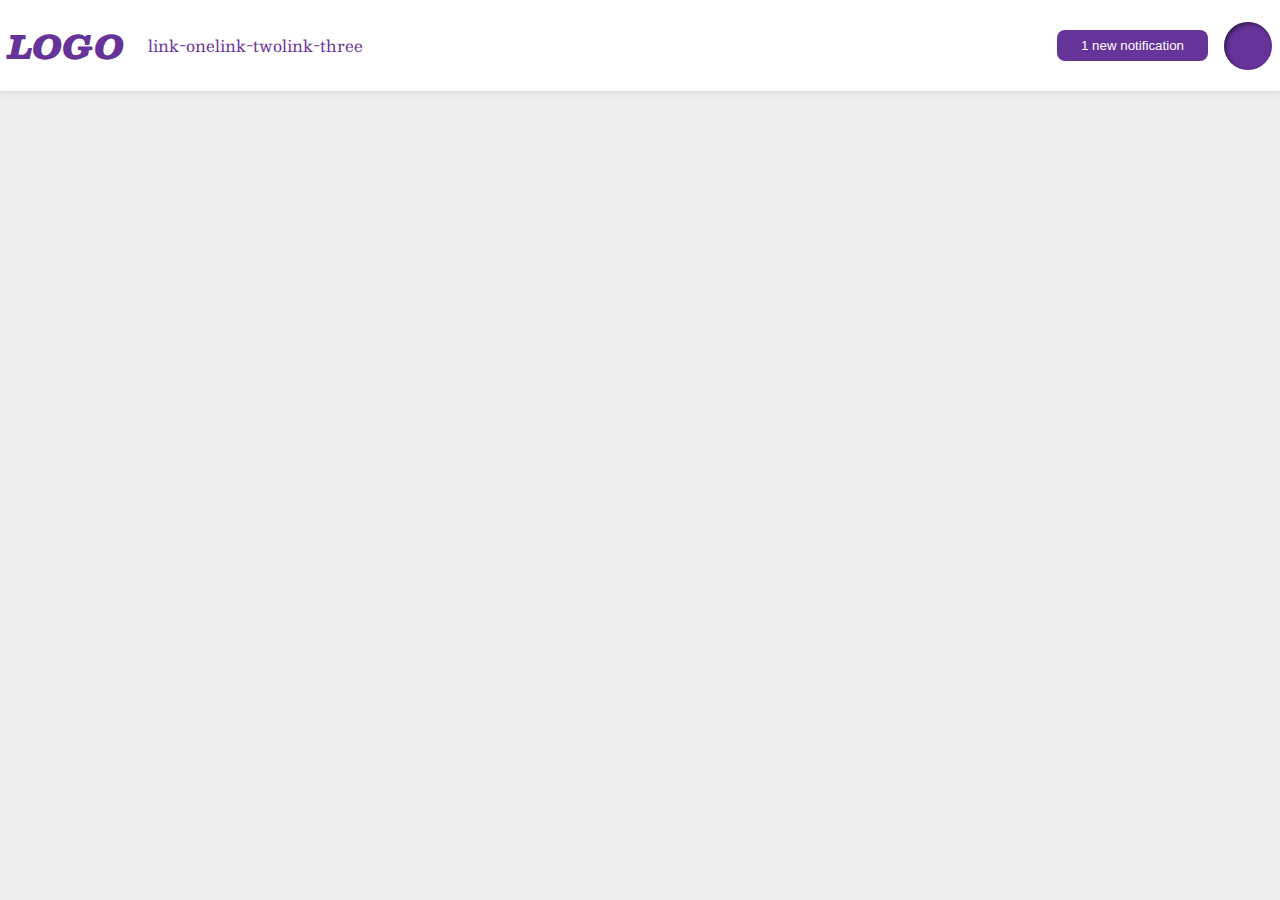
<file: flex/03-flex-header-2/index.html>
<!DOCTYPE html>
<html lang="en">
  <head>
    <meta charset="UTF-8">
    <meta http-equiv="X-UA-Compatible" content="IE=edge">
    <meta name="viewport" content="width=device-width, initial-scale=1.0">
    <title>Flex Header 2</title>
    <link rel="stylesheet" href="style.css">
  </head>
  <body>
    <div class="header">
      <div class="left">
      <div class="logo">
        LOGO
      </div>
      <ul class="links">
        <li><a href="https://google.com">link-one</a></li>
        <li><a href="https://google.com">link-two</a></li>
        <li><a href="https://google.com">link-three</a></li>
      </ul>
      </div>
      <div class="right">
      <button class="notifications">
        1 new notification
      </button>
      <div class="profile-image"></div>
      </div>
    </div>
  </body>
</html>
</file>
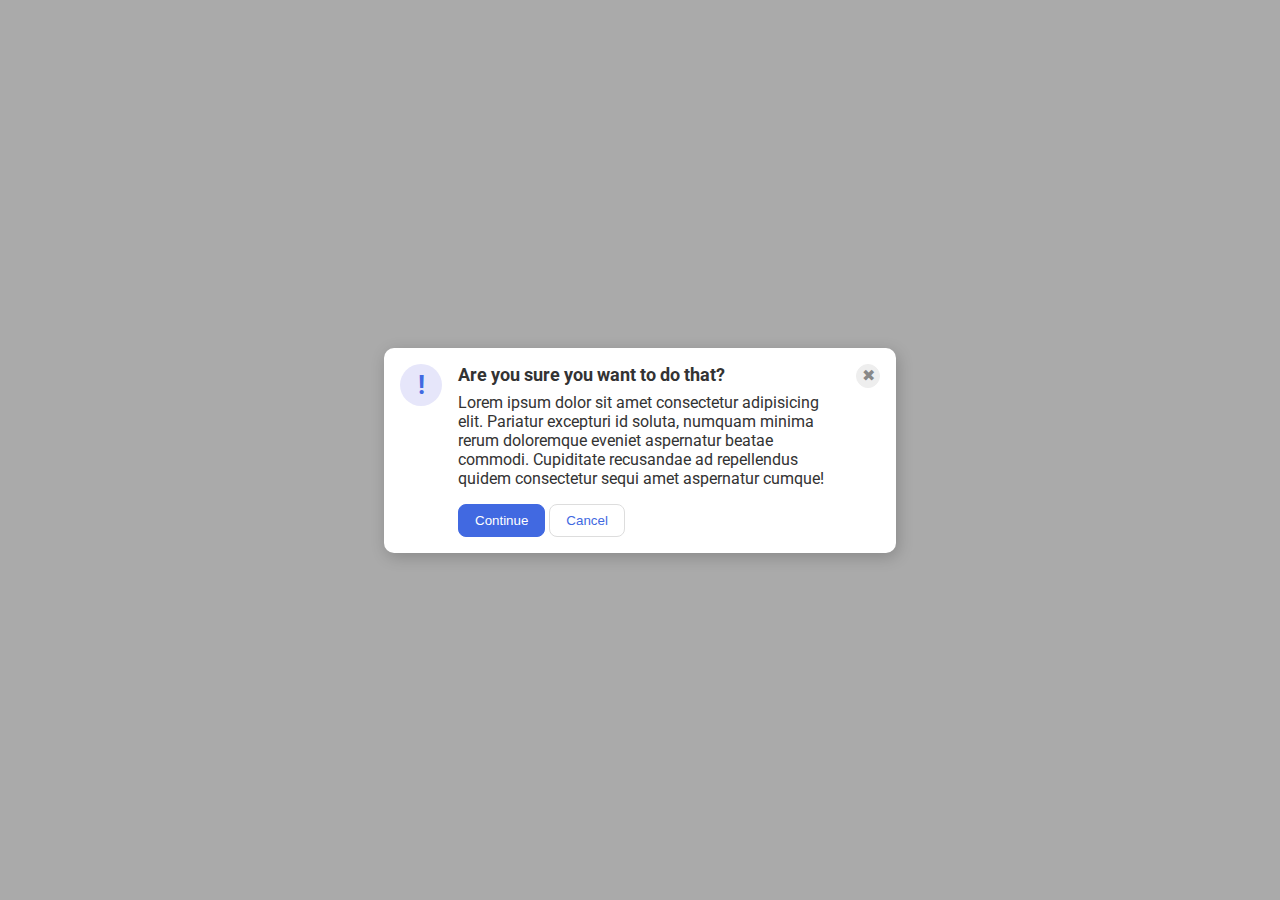
<file: flex/05-flex-modal/index.html>
<!DOCTYPE html>
<html lang="en">
  <head>
    <meta charset="UTF-8">
    <meta http-equiv="X-UA-Compatible" content="IE=edge">
    <meta name="viewport" content="width=device-width, initial-scale=1.0">
    <link rel="stylesheet" href="style.css">
    <title>Modal</title>
  </head>
  <body>
    <div class="modal">
      <div class="container">
          <div class="icon">!</div>
            <div class="content">
              <div class="header">Are you sure you want to do that?</div>
              <div class="text">Lorem ipsum dolor sit amet consectetur adipisicing elit. Pariatur excepturi id soluta, numquam minima rerum doloremque eveniet aspernatur beatae commodi. Cupiditate recusandae ad repellendus quidem consectetur sequi amet aspernatur cumque!</div>
              <div class="buttons">
                <button class="continue">Continue</button>
                <button class="cancel">Cancel</button>
              </div>
            </div>
          <button class="close-button">✖</button>
      </div>

      
    </div>
  </body>
</html>
</file>
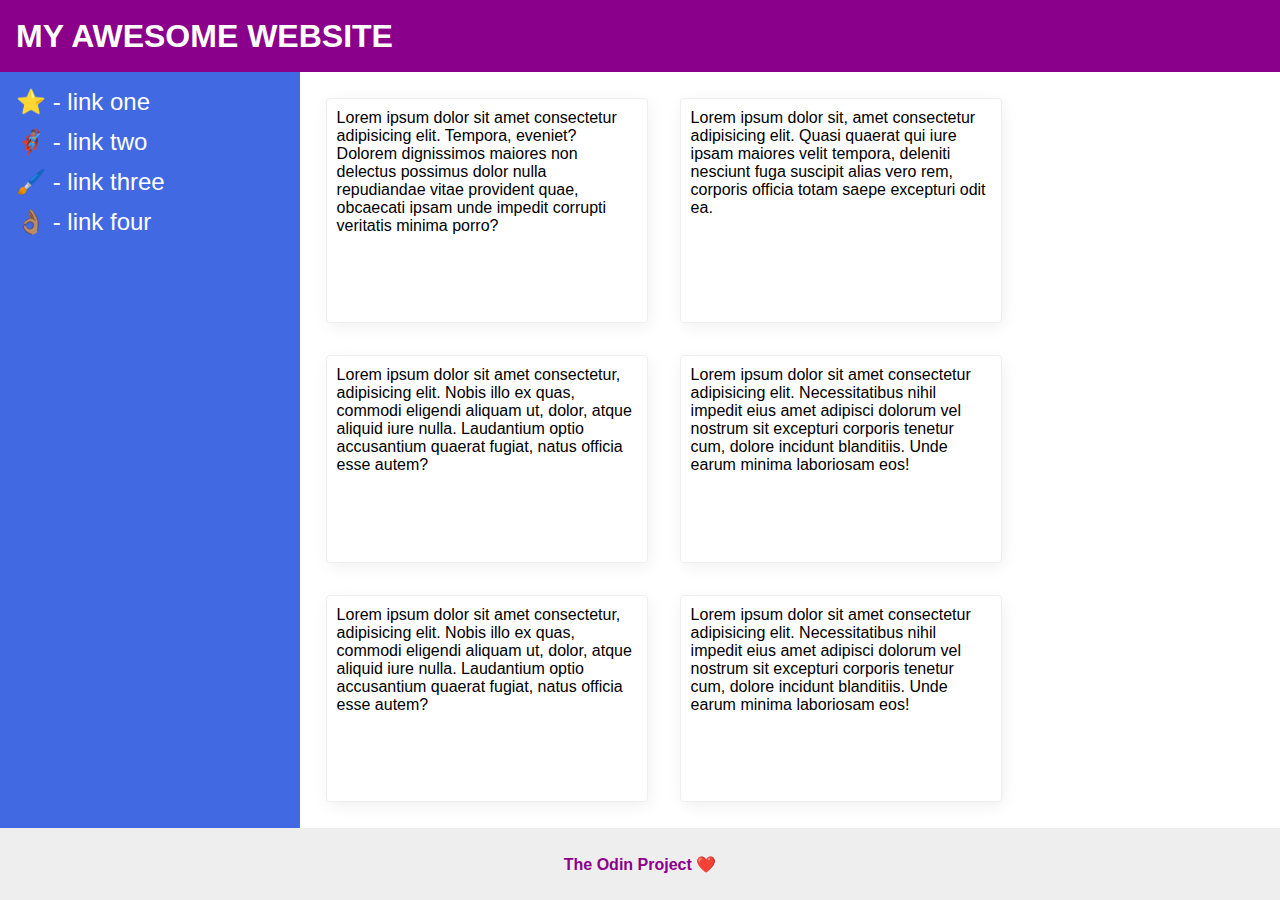
<file: flex/07-flex-layout-2/index.html>
<!DOCTYPE html>
<html lang="en">
  <head>
    <meta charset="UTF-8">
    <meta http-equiv="X-UA-Compatible" content="IE=edge">
    <meta name="viewport" content="width=device-width, initial-scale=1.0">
    <title>The Holy Grail</title>
    <link rel="stylesheet" href="style.css">
  </head>
  <body>
    <div class="maincontainer">
    <div class="header">
      MY AWESOME WEBSITE
    </div>
  <div class="subcontainer">
    <div class="sidebar">
      <ul>
        <li><a href="#">⭐ - link one</a></li>
        <li><a href="#">🦸🏽‍♂️ - link two</a></li>
        <li><a href="#">🖌️ - link three</a></li>
        <li><a href="#">👌🏽 - link four</a></li>
      </ul>
    </div>
    <div class="cardcontainer">
    <div class="card">Lorem ipsum dolor sit amet consectetur adipisicing elit. Tempora, eveniet? Dolorem dignissimos maiores non delectus possimus dolor nulla repudiandae vitae provident quae, obcaecati ipsam unde impedit corrupti veritatis minima porro?</div>
    <div class="card">Lorem ipsum dolor sit, amet consectetur adipisicing elit. Quasi quaerat qui iure ipsam maiores velit tempora, deleniti nesciunt fuga suscipit alias vero rem, corporis officia totam saepe excepturi odit ea.</div>
    <div class="card">Lorem ipsum dolor sit amet consectetur, adipisicing elit. Nobis illo ex quas, commodi eligendi aliquam ut, dolor, atque aliquid iure nulla. Laudantium optio accusantium quaerat fugiat, natus officia esse autem?</div>
    <div class="card">Lorem ipsum dolor sit amet consectetur adipisicing elit. Necessitatibus nihil impedit eius amet adipisci dolorum vel nostrum sit excepturi corporis tenetur cum, dolore incidunt blanditiis. Unde earum minima laboriosam eos!</div>
    <div class="card">Lorem ipsum dolor sit amet consectetur, adipisicing elit. Nobis illo ex quas, commodi eligendi aliquam ut, dolor, atque aliquid iure nulla. Laudantium optio accusantium quaerat fugiat, natus officia esse autem?</div>
    <div class="card">Lorem ipsum dolor sit amet consectetur adipisicing elit. Necessitatibus nihil impedit eius amet adipisci dolorum vel nostrum sit excepturi corporis tenetur cum, dolore incidunt blanditiis. Unde earum minima laboriosam eos!</div>
  </div>
    </div>
    <div class="footer">
      The Odin Project ❤️
    </div>
  </div>
  </body>
</html>
</file>
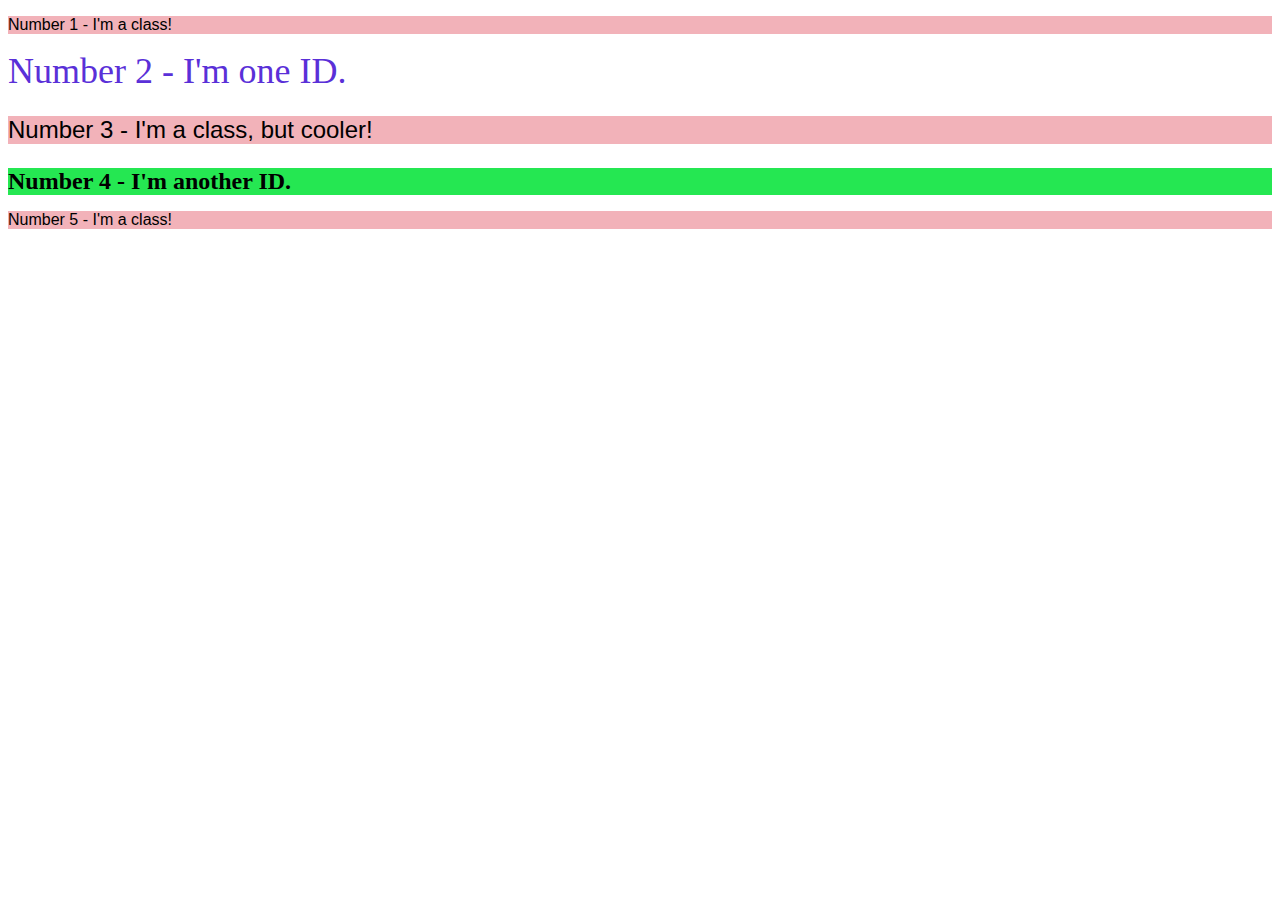
<file: foundations/02-class-id-selectors/index.html>
<!DOCTYPE html>
<html lang="en">
  <head>
    <meta charset="UTF-8">
    <meta http-equiv="X-UA-Compatible" content="IE=edge">
    <meta name="viewport" content="width=device-width, initial-scale=1.0">
    <title>Class and ID Selectors</title>
    <link rel="stylesheet" href="style.css">
  </head>
  <body>
    <p>Number 1 - I'm a class!</p>
    <div class="number2">Number 2 - I'm one ID.</div>
    <p id="number3">Number 3 - I'm a class, but cooler!</p>
    <div class="number4">Number 4 - I'm another ID.</div>
    <p>Number 5 - I'm a class!</p>
  </body>
</html>
</file>
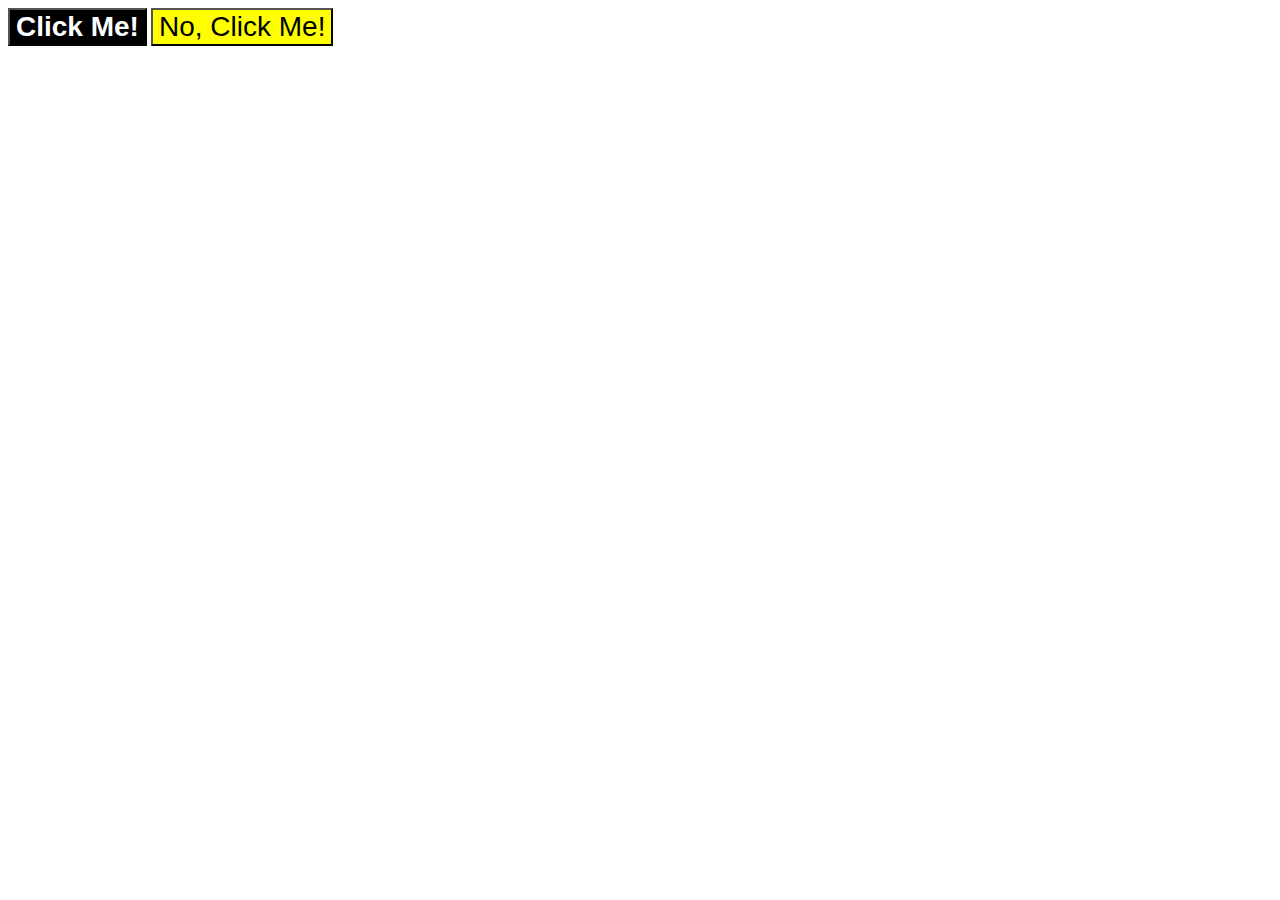
<file: foundations/03-grouping-selectors/index.html>
<!DOCTYPE html>
<html lang="en">
  <head>
    <meta charset="UTF-8">
    <meta http-equiv="X-UA-Compatible" content="IE=edge">
    <meta name="viewport" content="width=device-width, initial-scale=1.0">
    <title>Grouping Selectors</title>
    <link rel="stylesheet" href="style.css">
  </head>
  <body>
    <button class="Black">Click Me!</button>
    <button class="Yellow">No, Click Me!</button>
  </body>
</html>
</file>
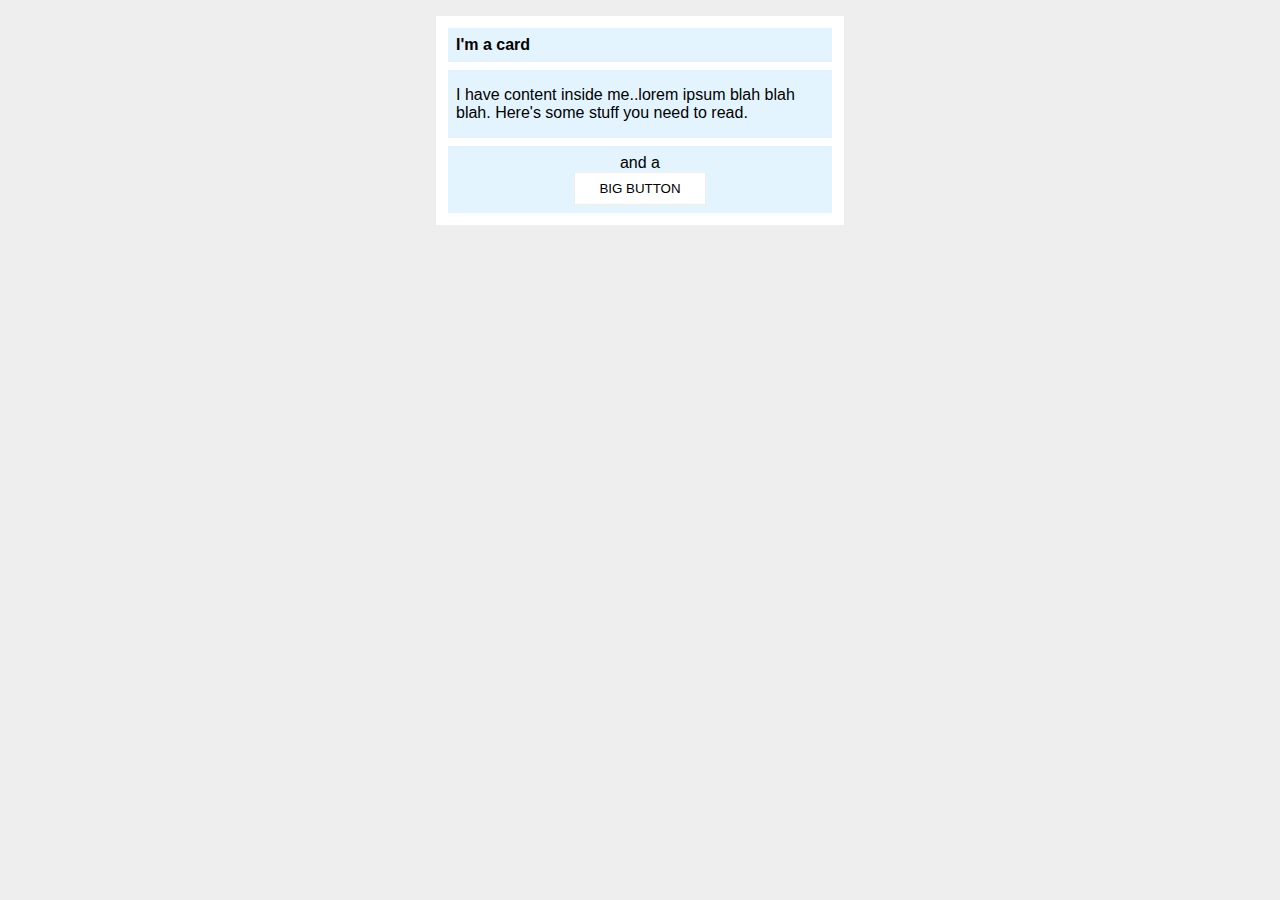
<file: margin-and-padding/02-margin-and-padding-2/index.html>
<!DOCTYPE html>
<html lang="en">
  <head>
    <meta charset="UTF-8">
    <meta http-equiv="X-UA-Compatible" content="IE=edge">
    <meta name="viewport" content="width=device-width, initial-scale=1.0">
    <title>Margin and Padding exercise 2</title>
    <link rel="stylesheet" href="style.css">
  </head>
  <body>
    <div class="card">
      <h1 class="title">I'm a card</h1>
      <div class="content">I have content inside me..lorem ipsum blah blah blah. Here's some stuff you need to read.</div>
      <div class="button-container">and a <br><button>BIG BUTTON</button></div>
    </div>
  </body>
</html>
</file>
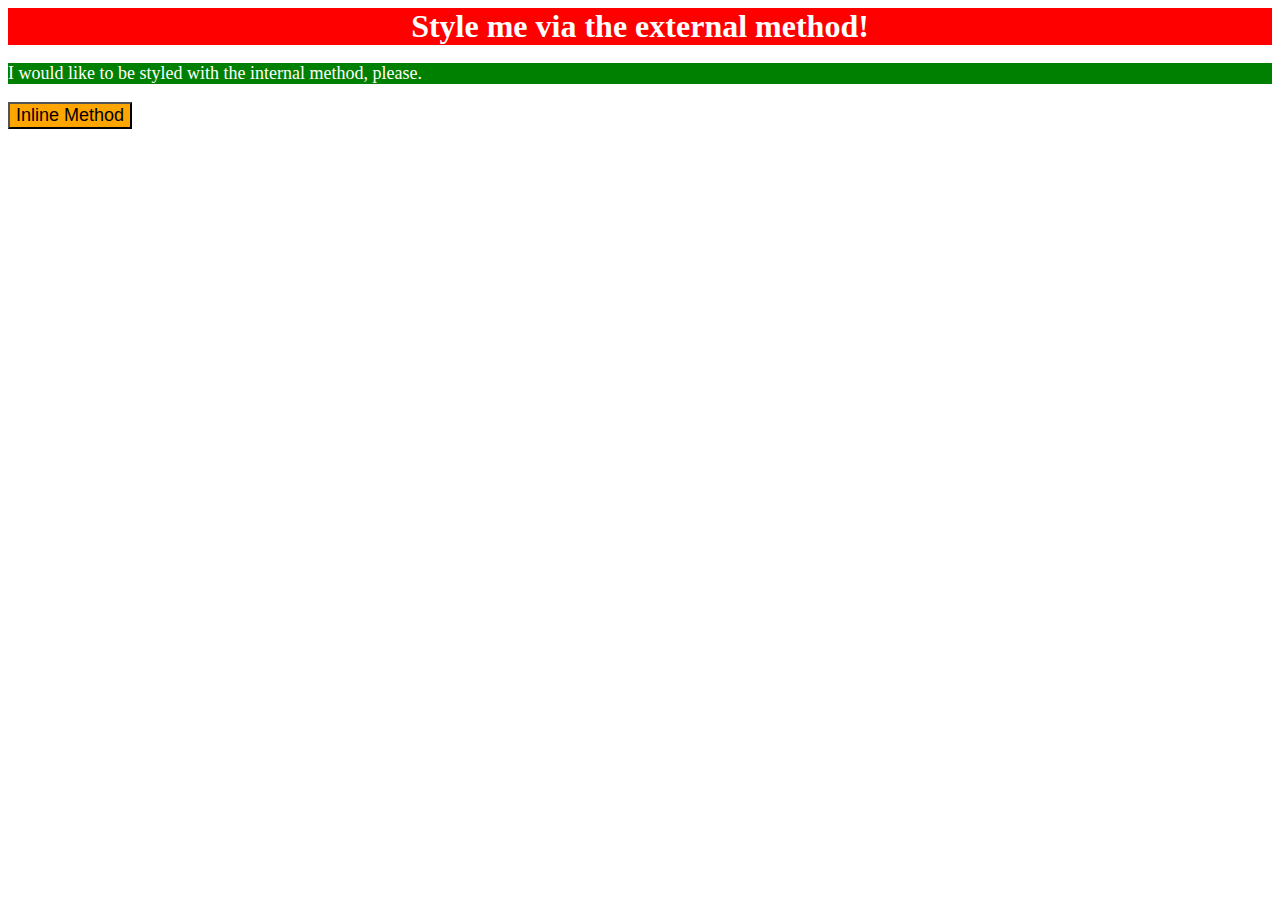
<file: foundations/01-css-methods/exercice_practice/index.html>
<!DOCTYPE html>
<html>
    <head>
        <title>css methods</title>
        <link rel="stylesheet" href="css/styles.css">
        <style>
            p {
                background-color: green;
                color: white;
                font-size: 18px;
            }
        </style>
    </head>
    <body>
        <div>Style me via the external method!</div>
        <p>I would like to be styled with the internal method, please.</p>
        <button style="background-color: orange; font-size: 18px;">Inline Method</button>
    </body>
</html>
</file>
<file: flex/03-flex-header-2/style.css>
/* this is some magical font-importing.  
you'll learn about it later. */
@import url('https://fonts.googleapis.com/css2?family=Besley:ital,wght@0,400;1,900&display=swap');

body {
  margin: 0;
  background: #eee;
  font-family: Besley, serif;
}

.header {
  background: white;
  border-bottom: 1px solid #ddd;
  box-shadow: 0 0 8px rgba(0,0,0,.1);
  display: flex;
  align-items: center;
  justify-content: space-between;
  padding: 8px;
}

.profile-image {
  background: rebeccapurple;
  box-shadow: inset 2px 2px 4px rgba(0,0,0,.5);
  border-radius: 50%;
  width: 48px;
  height: 48px;
}

.logo {
  color: rebeccapurple;
  font-size: 32px;
  font-weight: 900;
  font-style: italic;
}

button {
  border: none;
  border-radius: 8px;
  background: rebeccapurple;
  color: white;
  padding: 8px 24px;
}

a {
  /* this removes the line under our links */
  text-decoration: none;
  color: rebeccapurple;
  
}

ul {
  list-style-type: none;
  display: flex;
  padding: 8px ;
  gap: px;
}

.right {
  display: flex;
  justify-content: end;
  align-items: center;
  gap: 16px;
}

.left {
  display: flex;
  align-items: center;
  justify-content: start;
  gap: 16px;
}
</file>
<file: flex/05-flex-modal/style.css>
@import url('https://fonts.googleapis.com/css2?family=Roboto:wght@400;700&display=swap');

html, body {
  height: 100%;
}

body {
  font-family: Roboto, sans-serif;
  margin: 0;
  background: #aaa;
  color: #333;
  /* I'll give you this one for free lol */
  display: flex;
  align-items: center;
  justify-content: center;
}

.modal {
  background: white;
  width: 480px;
  border-radius: 10px;
  box-shadow: 2px 4px 16px rgba(0,0,0,.2);
  padding: 16px;
}

.icon {
  color: royalblue;
  font-size: 26px;
  font-weight: 700;
  background: lavender;
  width: 42px;
  height: 42px;
  border-radius: 50%;
  display: flex;
  align-items: center;
  justify-content: center;
}

.close-button {
  background: #eee;
  border-radius: 50%;
  color: #888;
  font-weight: 400;
  font-size: 16px;
  height: 24px;
  width: 24px;
  display: flex;
  align-items: center;
  justify-content: center;
  border: 1px solid #eee;
  padding: 0;
}

button {
  cursor: pointer;
  padding: 8px 16px;
  border-radius: 8px;
}

button.continue {
  background: royalblue;
  border: 1px solid royalblue;
  color: white;
}

button.cancel {
  background: white;
  border: 1px solid #ddd;
  color: royalblue;
}

.content {
 flex: 2;
}

.header {
  font-weight: bold;
  font-size: large;
  justify-content: start;
  margin-bottom: 8px;
}

.container {
  display: flex;
  gap: 16px;
}

.text {
  margin-bottom: 16px;
}
</file>
<file: flex/07-flex-layout-2/style.css>
body {
  font-family: -apple-system, BlinkMacSystemFont, 'Segoe UI', Roboto, Oxygen, Ubuntu, Cantarell, 'Open Sans', 'Helvetica Neue', sans-serif;
  margin: 0;
  min-height: 100vh;
  display: flex;
}

.header {
  height: 72px;
  background: darkmagenta;
  color: white;
  font-size: 32px;
  display: flex;
  align-items: center;
  font-weight: bold;
  padding-left: 16px;
}

.footer {
  height: 72px;
  background: #eee;
  color: darkmagenta;
  display: flex;
  font-weight: 600;
  align-items: center;
  justify-content: center;
}

.sidebar {
  width: 300px;
  flex-shrink: 0;
  background: royalblue;
  box-sizing: border-box;
  display: flex;
}

.card {
  border: 1px solid #eee;
  box-shadow: 2px 4px 16px rgba(0,0,0,.06);
  border-radius: 4px;
}

.maincontainer {
  display: flex;
  flex-direction: column;
}

.subcontainer {
  display: flex;
  flex-direction: row;
  flex: 3;
}

ul {

  padding: 16px;
  display: flex;
  flex-direction: column;
  gap: 12px;
  flex: 2;
  margin: 0;
  list-style-type: none;
}

ul a{
  font-size: 24px;
  color: white;
  gap: 20px;
  text-decoration: none;
}

.cardcontainer {
  display: flex;
  flex-wrap: wrap;
  justify-content: flex-start;
  padding: 2%;
  gap: 32px;
}

.card {
  max-width: 300px;
  background-color: white;
  padding: 10px;
}
</file>
<file: foundations/02-class-id-selectors/style.css>
p {
    background-color: #f2b2b9;
    font-family: Verdana, sans-serif;
}
.number2 {
    color: #5a30d8;
    font-size: 36px;
}

#number3 {
    font-size: 24px;
}

.number4 {
    background-color: #25e752;
    font-size: 24px;
    font-weight: bold;
}
</file>
<file: foundations/03-grouping-selectors/style.css>
.Black {
    background-color: black;
    color: white;
    font-weight: bold;
}
.Yellow {
    background-color: yellow;
}

button {
    font-size: 28px;
    font-family: Helvetica, sans-serif;
}
</file>
<file: margin-and-padding/02-margin-and-padding-2/style.css>
body {
  background: #eee;
  font-family: sans-serif;
}

.card {
  width: 400px;
  background: #fff;
  margin: 16px auto;
  padding: 4px;
}

.title {
  background: #e3f4ff;
  padding: 8px;
  font-size: 16px;
  margin: 8px;
}

.content {
  background: #e3f4ff;
  padding : 16px 8px 16px 8px;
  margin: 8px;
}

.button-container {
  background: #e3f4ff;
  margin: 8px;
  text-align: center;
  padding: 8px;

}

button {
  background: white;
  border: 1px solid #eee;
  padding: 8px 24px 8px 24px;
}
</file>
<file: foundations/01-css-methods/exercice_practice/css/styles.css>
div {
    background-color: red;
    color: white;
    font-size: 32px;
    text-align: center;
    font-weight: bold; 
}
</file>
